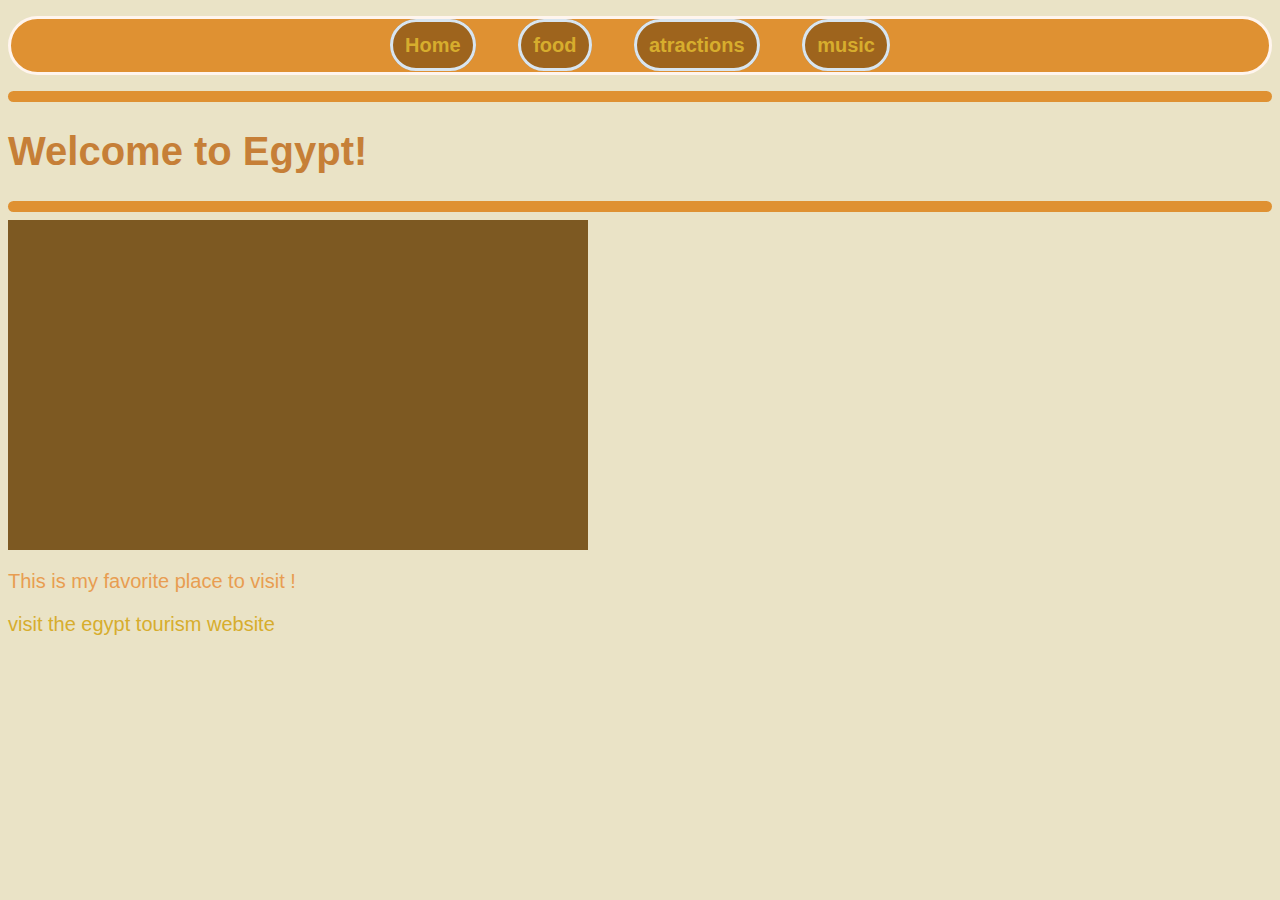
<file: Session 9-20251003T111608Z-1-001/Session 9/egupt.html>
<!DOCTYPE html>
<html lang="en">
<head>
    <meta charset="UTF-8">
    <meta name="viewport" content="width=device-width, initial-scale=1.0">
    <title>home</title> <link rel="stylesheet" href="h.css">
</head>
<body>
 <header><nav>
    <ul id="4">
        <li><a href="index.html">Home</a></li>
        <li><a href="food.html">food</a></li>
        <li><a href="atractions.html">atractions</a></li>
        <li><a href="music.html">music</a></li>
    </ul>
 </nav></header>   
 <hr>
 <main>
    <h1 id="1">Welcome to Egypt!</h1>
    <hr >
    <div id="2">
       <iframe width="560" height="315" src="https://www.youtube.com/embed/BapSQFJPMM0?si=vA7oycH4BPr_OAv1" title="YouTube video player" frameborder="0" allow="accelerometer; autoplay; clipboard-write; encrypted-media; gyroscope; picture-in-picture; web-share" referrerpolicy="strict-origin-when-cross-origin" allowfullscreen></iframe>
    </div>
    <p id="3">This is my favorite place to visit !</p>
    <p id="4"><a href="https://en.wikipedia.org/wiki/Egypt">visit the egypt tourism website</a></p>
    
 </main>
</body>
</html>
</file>
<file: Session 9-20251003T111608Z-1-001/Session 9/h.css>
hr{
    background-color: #DF9132;
    border-style: solid;
    border-radius: 10px;
    border: #DF9132;
    height: 11px;

}

body{
    background-color: rgb(234, 227, 198);
}
ul {   

    
    background-color: rgb(223, 145, 50);
    
    background-size: cover;
     border-radius: 30px; ;
      padding: 15px;
    border-style: solid;
    border-color: seashell;
    text-align: center;
    scroll-behavior: smooth;
    
    
  
}
li {
    display: inline;
    margin-right: 20px;
    font-size: 20px;
    font-family: 'Segoe UI', Tahoma, Geneva, Verdana, sans-serif;
    font-weight: bold;
     
}
div{
    background-color: rgb(125, 89, 34);
    width: 580px;
    height: 330px;
}
h1{
    color: rgb(198, 127, 55);
    font-family: 'Segoe UI', Tahoma, Geneva, Verdana, sans-serif;
    font-size: 40px;
    
}
div iframe{
    margin-left: 10px;
    margin-top: 10px;
    
}
p{
    font-size: 20px;
    font-family: 'Segoe UI', Tahoma, Geneva, Verdana, sans-serif;
    font-weight: small;
    color: rgb(232, 157, 81);
}
a{
    color: rgb(215, 173, 45);
    text-decoration: rgb(0, 0, 0);
     margin: auto;
       text-shadow: 12px;
    text-shadow: black;
    }
th,td,table{
    border: 3px solid #8a5b21;
    border-collapse: collapse;
    
    
}
th,td{
    padding: 5px;
    text-align: left;
    vertical-align: top;
    background-color: #DF9132;

}
img{
    border-radius: 60px;
    border: 5px solid #b97a2e;
    margin: 15px;
}
h2{font-size: 30px;
    font-family: 'Segoe UI', Tahoma, Geneva, Verdana, sans-serif;
    font-weight: small;
    color: rgb(166, 103, 39);
    
}

li a:hover{
    color: rgb(180, 136, 18);
}
li a:active{
    color: rgb(147, 88, 10);
}
li{

    background-color: #9e641d;
    border-radius: 90px;
    background-size: cover;
     border-radius: 30px; ;
      padding: 1%;
    text-size-adjust: auto;
    border-color: rgb(216, 229, 240);
    border-style: solid;
    margin: 19px;
    
    
}
</file>
